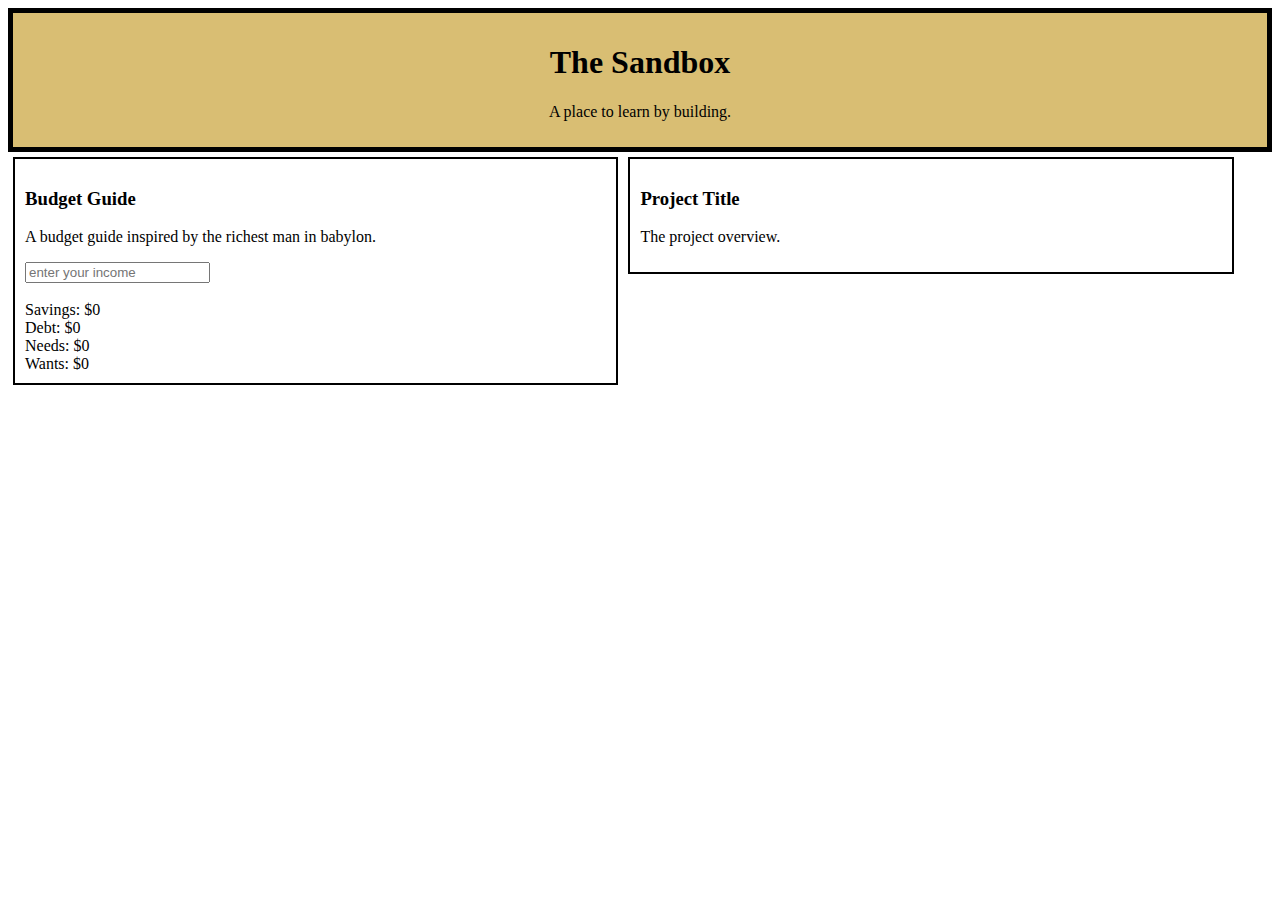
<file: index.html>
<!DOCTYPE html>
<html>
    <head>
        <title>The Sandbox</title>
        <link rel="stylesheet" href="css/master.css"/>
    </head>

    <body>

        <div class="page-header">
            <h1 id="page-title">The Sandbox</h1>
            <p id="page-intro">A place to learn by building.</p>
        </div>

        <div class="content-wrapper">
            <div class="project-wrapper">

                <h3 class="project-title">Budget Guide</h3>
                <p class="project-intro">
                    A budget guide inspired by 
                    <span class="ref-book-title">the richest man in babylon.</span>
                </p>

                <input type="text" id="income" required minlength="2" maxlength="12" placeholder="enter your income"/>
                <br />
                <br />

                <div id="savings-goal">
                <span>Savings: </span>  <span>$0</span>
                </div>
                <div id="debt-goal">
                <span>Debt: </span>     <span>$0</span>
                </div>
                <div id="needs-goal">
                <span>Needs: </span>    <span>$0</span>
                </div>
                <div id ="want-goal">
                <span>Wants: </span>    <span>$0</span>
                </div>

            </div>

            <div class="project-wrapper">

                <h3 class="project-title">Project Title</h3>
                <p class="project-intro">
                The project overview.
                </p>

            </div>
        </div>

        <script src="js/main.js"></script>
        <script src="js/budget-guide.js"></script>
    </body>
</html>
</file>
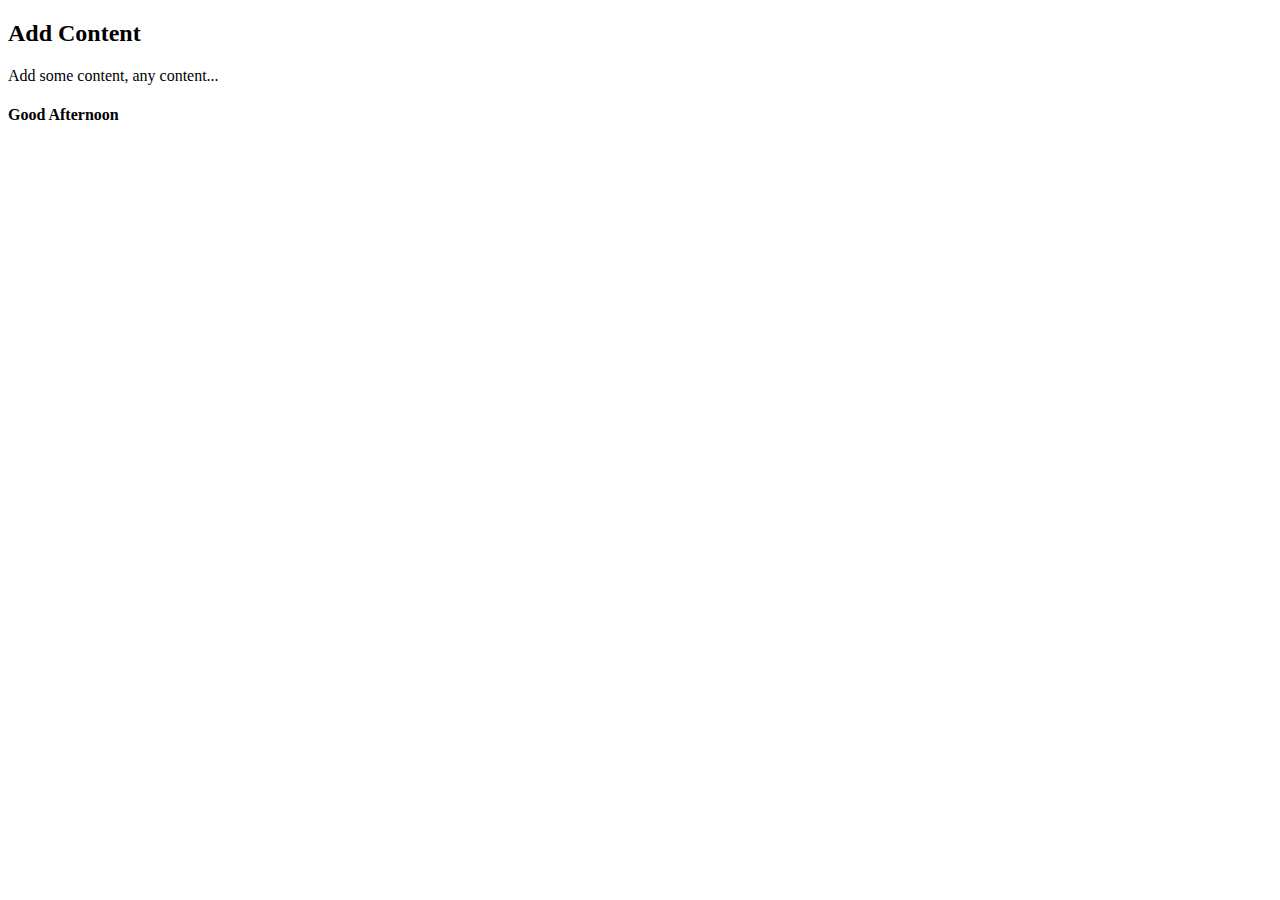
<file: add-content.html>
<!DOCTYPE html>
<html lang="en" dir="ltr">
  <head>
    <meta charset="utf-8">
    <title>Add Content</title>
    <link rel="stylesheet" href="/css/master.css">
  </head>
  <body>
    <h2 class="heading">Add Content</h2>
    <div class="content">
      <p>Add some content, any content...</p>
    </div>
    <script src="js/add-content.js" charset="utf-8"></script>
  </body>
</html>
</file>
<file: css/master.css>
.page-header {
    background-color: #d9be73;
    border: 5px black solid;
    padding: 10px;
    display: block;
    width: auto;
    text-align: center;
}

.project-wrapper {
    display: block;
    float: left;
    width: 46%;
    margin: 5px;
    border: 2px black solid;
    padding: 10px;
}
</file>
